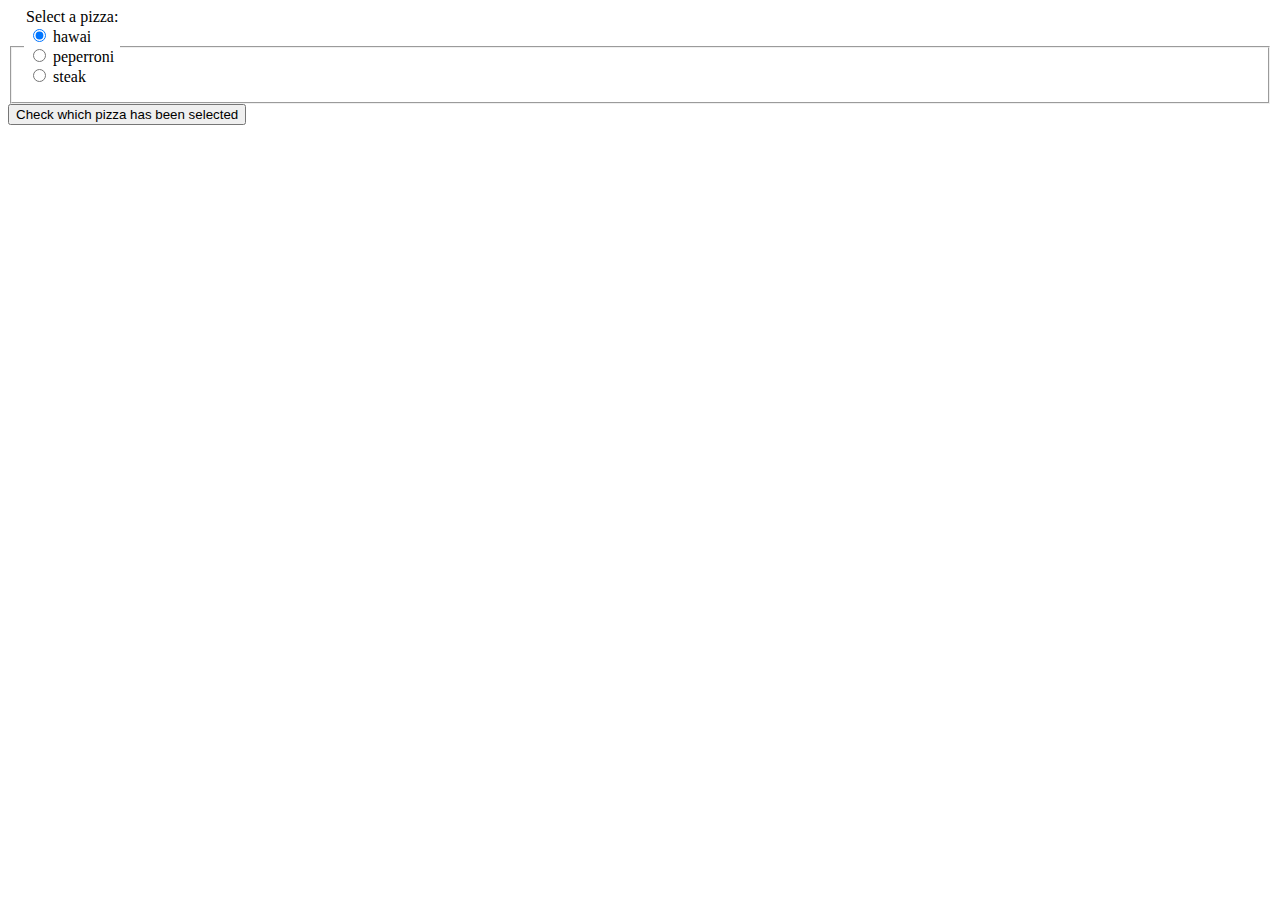
<file: pizza.html>
<!DOCTYPE html>
<html lang="en">
<head>
    <meta charset="UTF-8">
    <meta name="viewport" content="width=device-width, initial-scale=1.0">
    <title>Pizza</title>
</head>
<body>
    <fieldset>
        <legend>Select a pizza:<legend>
                <input type="radio" name="pizza" id="hawai" value="1" checked> hawai<br>
                <input type="radio" name="pizza" id="peperroni" value="Also nice"> peperroni<br>
                <input type="radio" name="pizza" id="steak" value="This sounds delicious"> steak<br>
    </fieldset>
    <button onclick="selectedApizza()">Check which pizza has been selected</button>
    
<script src="pizza.js"></script>

</body>
</html>
</file>
